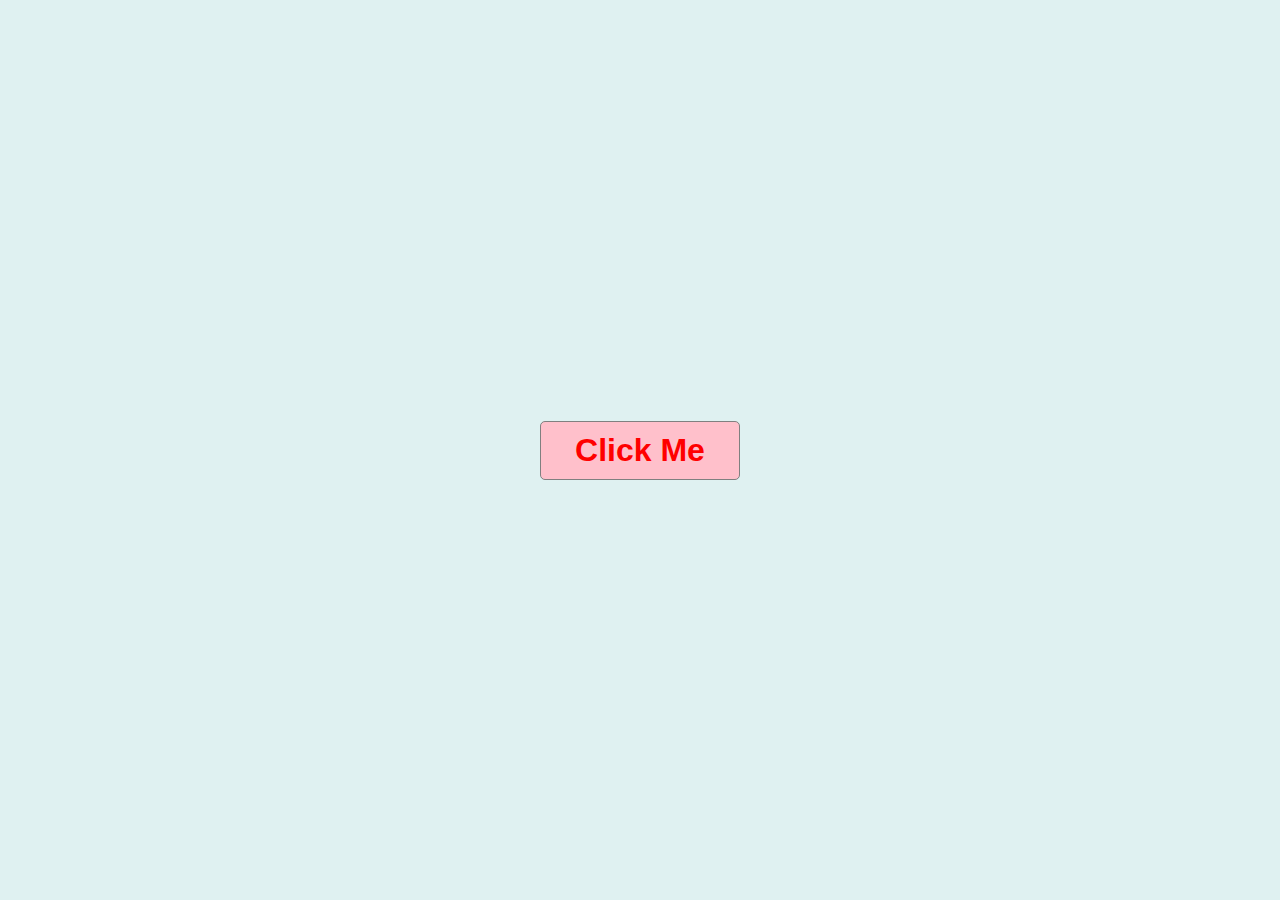
<file: index.html>
<!DOCTYPE html>
<html lang="en">

<head>
    <meta charset="UTF-8">
    <meta name="viewport" content="width=device-width, initial-scale=1.0">
    <title>Love</title>
    <meta name="description" content="New Developments">
    <meta name="author" content="Joseph Budu Larbi">
    <link rel="stylesheet" href="styles/style.css">
    <script defer src="scripts/script.js"></script>
</head>

<body>
    <button id="btn">Click Me</button>
</body>

</html>
</file>
<file: styles/style.css>
body {
    max-width: 650px;
    background-color: rgb(223, 241, 241);
    padding: 0;
    margin: 0 auto;
    box-sizing: border-box;
    display: flex;
    align-items: center;
    height: 100vh;
    justify-content: center;
}

#btn {
    text-align: center;
    background-color: pink;
    max-width: 200px;
    padding: 10px;
    border: 1px solid gray;
    border-radius: 5px;
    font-family: 'Trebuchet MS', 'Lucida Sans Unicode', 'Lucida Grande', 'Lucida Sans', Arial, sans-serif;
    color: red;
    font-size: 2rem;
    font-weight: 700;
    width: 100%;
    
}

#btn:hover {
    color: black;
    background-color: white;
}
</file>
